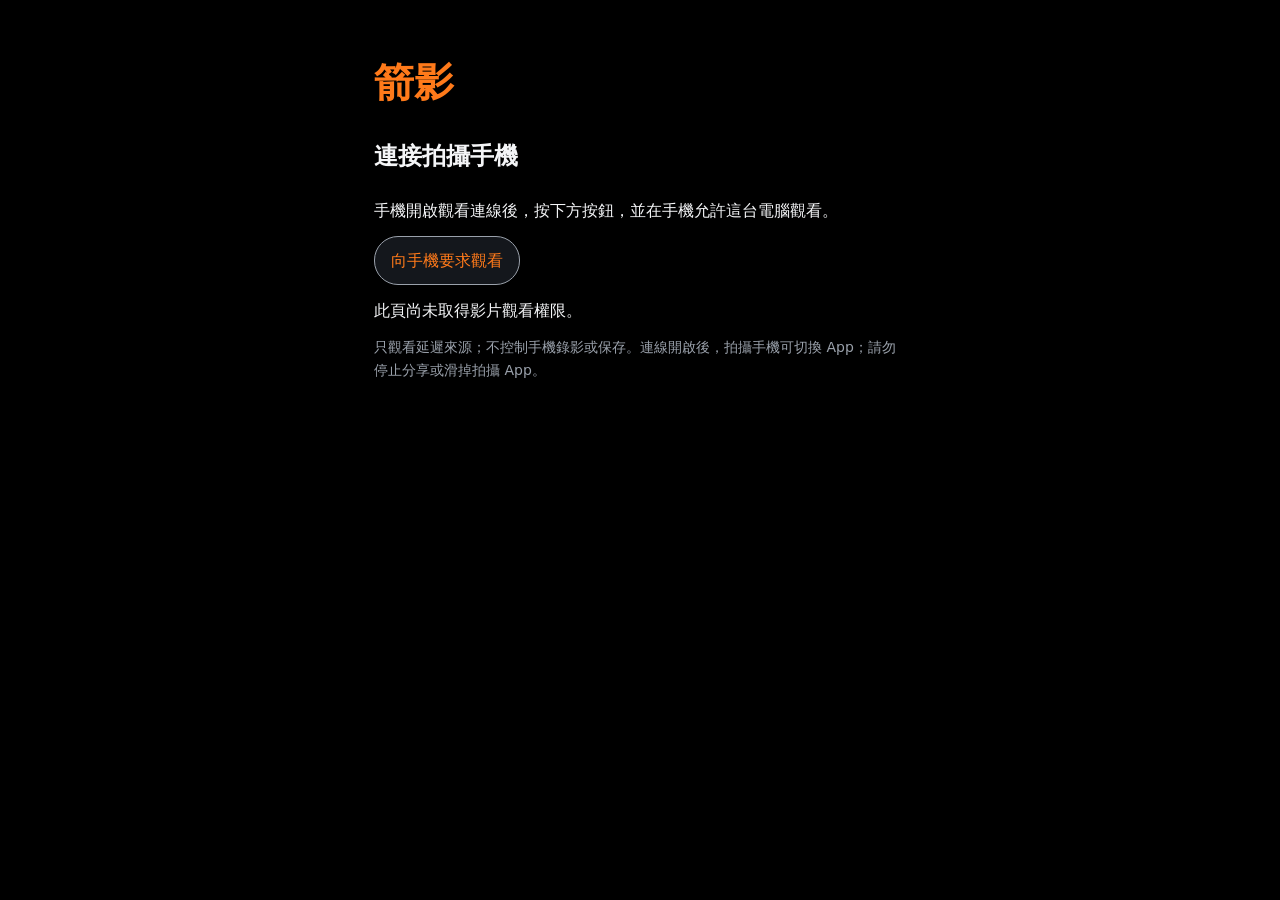
<file: android/app/src/main/assets/viewer/join.html>
<!doctype html>
<html lang="zh-Hant">
<head><meta charset="utf-8"><meta name="viewport" content="width=device-width,initial-scale=1"><title>箭影｜連接拍攝手機</title><link rel="stylesheet" href="viewer.css"><script src="join.js" defer></script></head>
<body><main class="join"><h1>箭影</h1><h2>連接拍攝手機</h2><p>手機開啟觀看連線後，按下方按鈕，並在手機允許這台電腦觀看。</p><button id="join">向手機要求觀看</button><p id="code"></p><p id="join-status" role="status" aria-live="polite">此頁尚未取得影片觀看權限。</p><p class="muted">只觀看延遲來源；不控制手機錄影或保存。連線開啟後，拍攝手機可切換 App；請勿停止分享或滑掉拍攝 App。</p></main></body></html>
</file>
<file: android/app/src/main/assets/viewer/viewer.css>
:root{color-scheme:dark;--primary:#ff7a1a;--background:#000000;--surface:#14171c;--text:#f4f5f7;--muted:#9aa1ab;--danger:#ff4d4f;--success:#35c46b;font-family:Roboto,"Noto Sans CJK TC",system-ui,sans-serif;scrollbar-color:var(--muted) var(--surface);scrollbar-width:auto}
*{box-sizing:border-box}html,body{margin:0;height:100%;background:var(--background);color:var(--text)}#stage{position:relative;width:100%;height:100svh;overflow:hidden}video,#hold{width:100%;height:100%;object-fit:contain;transform:scale(var(--scale,1));transform-origin:center;display:block}header{flex-wrap:wrap;position:absolute;top:max(12px,env(safe-area-inset-top));left:max(12px,env(safe-area-inset-left));display:flex;gap:12px;max-width:65%;background:rgb(20 23 28 / .94);border-radius:12px;padding:12px;align-items:center;font-size:14px}header strong{color:var(--primary);white-space:nowrap}aside{position:absolute;right:max(12px,env(safe-area-inset-right));top:max(12px,env(safe-area-inset-top));width:min(300px,80vw);display:flex;align-items:flex-end;flex-direction:column}#panel{background:rgb(20 23 28 / .94);padding:16px;border-radius:12px;max-height:75svh;overflow:auto;width:100%}button{font:inherit;min-height:48px;color:var(--primary);background:var(--surface);border:1px solid var(--muted);border-radius:24px;padding:10px 16px;cursor:pointer}button:hover{border-color:var(--primary)}button:focus-visible{outline:3px solid var(--text);outline-offset:3px}button:active{filter:brightness(.8)}button:disabled{opacity:.5;cursor:default}button[aria-pressed=true],#start{background:var(--primary);color:#000;border-color:var(--primary)}.choices{display:flex;gap:8px}.choices button{flex:1}.muted{color:var(--muted);font-size:14px;line-height:1.6}#welcome{position:absolute;inset:0;display:flex;flex-direction:column;justify-content:center;align-items:center;text-align:center;background:var(--background);padding:24px}#welcome[hidden],#panel[hidden],#notice[hidden]{display:none}#hold{position:absolute;inset:0;object-fit:contain}#hold[hidden]{display:none}#age{font-size:12px;color:var(--muted);width:100%}h1{font-size:48px;color:var(--primary);margin:0}#notice{position:absolute;bottom:max(20px,env(safe-area-inset-bottom));left:50%;transform:translateX(-50%);max-width:85%;padding:12px 20px;border-radius:12px;background:rgb(20 23 28 / .94);text-align:center}p{margin:12px 0}*::-webkit-scrollbar{width:12px;height:12px}*::-webkit-scrollbar-track{background:var(--surface)}*::-webkit-scrollbar-thumb{background:var(--muted);border:3px solid var(--surface);border-radius:6px}*::-webkit-scrollbar-thumb:hover{background:var(--text)}@media(forced-colors:active){:root{scrollbar-color:auto}button:focus-visible{outline-color:Highlight}}
.join{max-width:580px;margin:auto;padding:48px 24px;line-height:1.7}.join h1{font-size:40px}.join #code{font-size:24px;font-variant-numeric:tabular-nums;letter-spacing:.08em}
</file>
